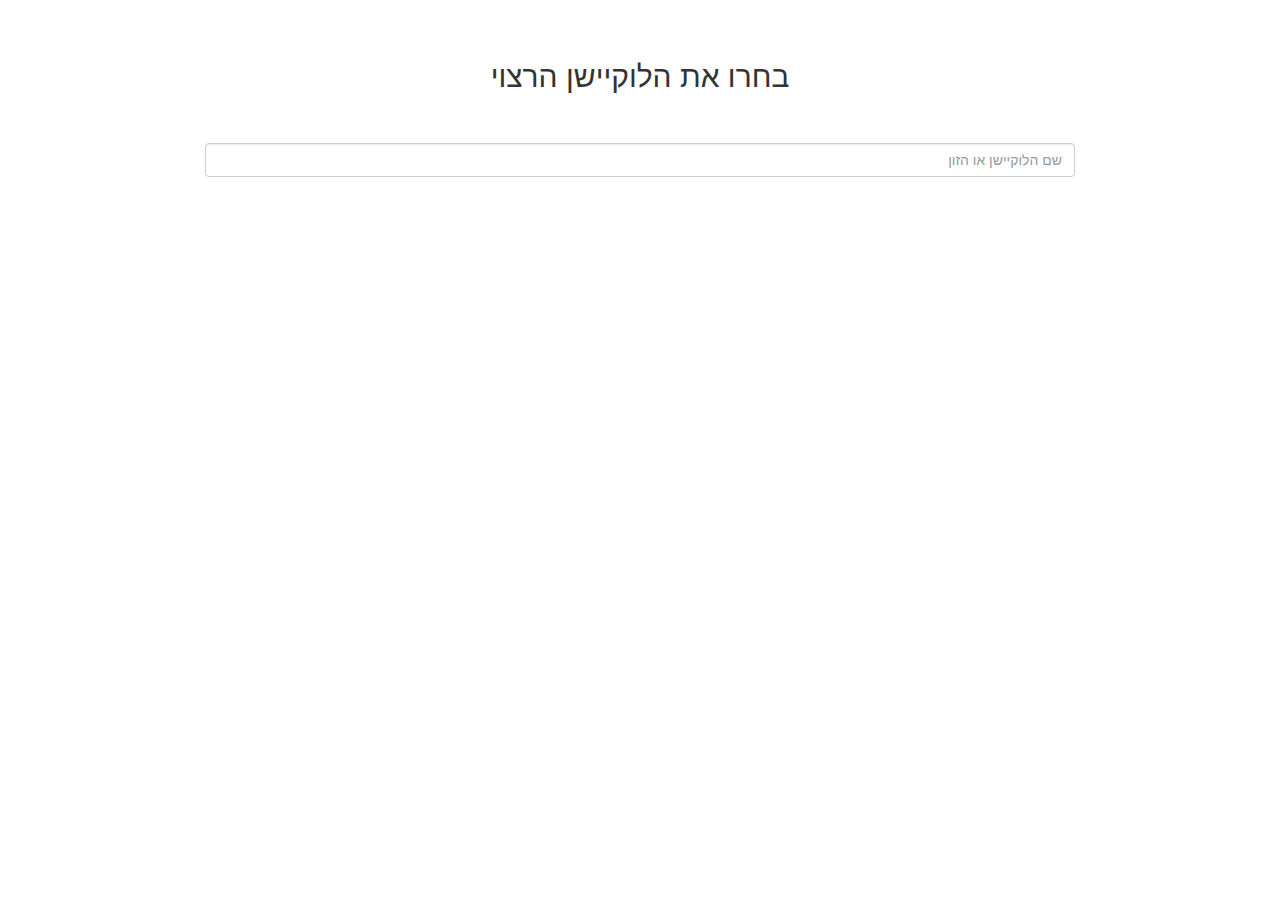
<file: index.html>
<!DOCTYPE html>
<html>
 <head>
  <title>print lable</title>
  <script src="https://ajax.googleapis.com/ajax/libs/jquery/3.1.0/jquery.min.js"></script>
  <link rel="stylesheet" href="https://maxcdn.bootstrapcdn.com/bootstrap/3.3.6/css/bootstrap.min.css" />
  <script src="https://maxcdn.bootstrapcdn.com/bootstrap/3.3.7/js/bootstrap.min.js"></script>
  <script src="js.js"></script>
  <link rel="stylesheet" href="StyleSheet.css" />

  <style>
  #result {
   position: absolute;
   width: 100%;
   max-width:870px;
   cursor: pointer;
   overflow-y: auto;
   max-height: 400px;
   box-sizing: border-box;
   z-index: 1001;
  }
  .link-class:hover{
   background-color:#f1f1f1;
  }

  #locationName, #zoneName {
    margin-top: 10px;
font-size: 30px !important;
}

  </style>
 </head>
 <body>
  <br /><br />
  <div class="container" style="width:900px;">
   <h2 align="center">בחרו את הלוקיישן הרצוי</h2>
   <br /><br />
   <div align="center">
    <input type="text" name="search" id="search" placeholder="שם הלוקיישן או הזון" class="form-control" />
   </div>
   <ul class="list-group" id="result"></ul>
   <br />
  </div>
<div id="locationdiv">
  <table>
    <tbody>
    <tr>
    <th colspan="2">הלוקיישן הנבחר</td>
    </tr>
    <tr>
    <td>לוקיישן</td>
    <td><h2 id="locationName"></h2>
    </td>
    </tr>
    <tr>
    <td>זון</td>
    <td><h2 id="zoneName"></h2>
    </td>
    </tr>
    <tr>
    <td>מספר המדבקות</td>
    <td><input type="number" id="tentacles" name="tentacles"
      min="1" max="100"></td>
    </tr>
    <tr>
    <td colspan="2"><button onclick="printit()">הדפס</button>
    </td>
    </tr>
    </tbody>
    </table>

  <h1></h1>

      </div>
 </body>
</html>
</file>
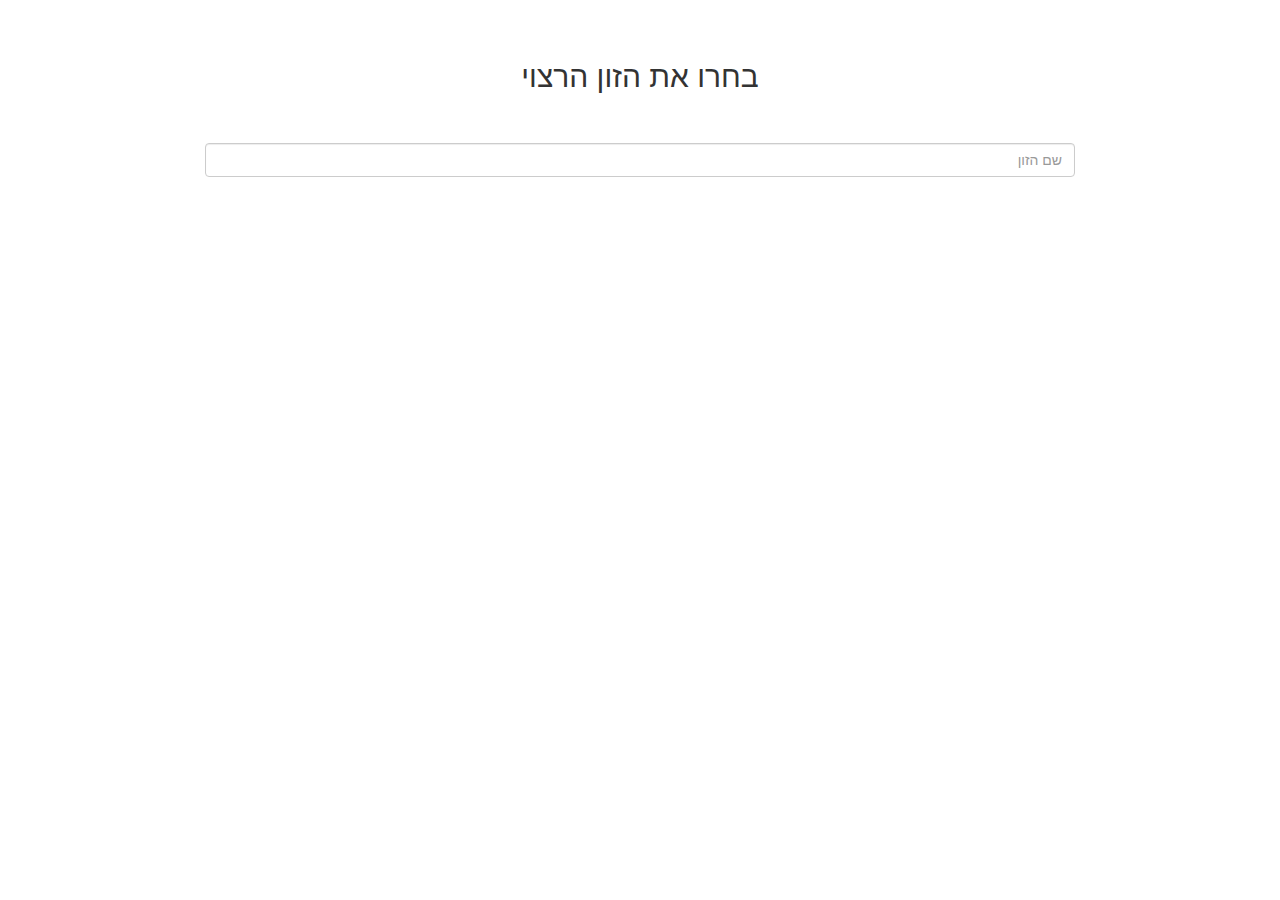
<file: byzone/index.html>
<!DOCTYPE html>
<html>
 <head>
  <title>print lable</title>
  <script src="https://ajax.googleapis.com/ajax/libs/jquery/3.1.0/jquery.min.js"></script>
  <link rel="stylesheet" href="https://maxcdn.bootstrapcdn.com/bootstrap/3.3.6/css/bootstrap.min.css" />
  <script src="https://maxcdn.bootstrapcdn.com/bootstrap/3.3.7/js/bootstrap.min.js"></script>
  <script src="js.js"></script>
  <link rel="stylesheet" href="../StyleSheet.css" />

  <style>
  #result {
   position: absolute;
   width: 100%;
   max-width:870px;
   cursor: pointer;
   overflow-y: auto;
   max-height: 400px;
   box-sizing: border-box;
   z-index: 1001;
  }
  .link-class:hover{
   background-color:#f1f1f1;
  }

  #locationName, #zoneName {
    margin-top: 10px;
font-size: 30px !important;
}

  </style>
 </head>
 <body>
  <br /><br />
  <div class="container" style="width:900px;">
   <h2 align="center">בחרו את הזון הרצוי</h2>
   <br /><br />
   <div align="center">
    <input type="text" name="search" id="search" placeholder="שם הזון" class="form-control" />
   </div>
   <ul class="list-group" id="result"></ul>
   <br />
  </div>
<div id="locationdiv">
  <ul id="locationdivul">
    <li></li>
  </ul>
  <button onclick="printit()">הדפס</button>

  <h1></h1>

      </div>
 </body>
</html>
</file>
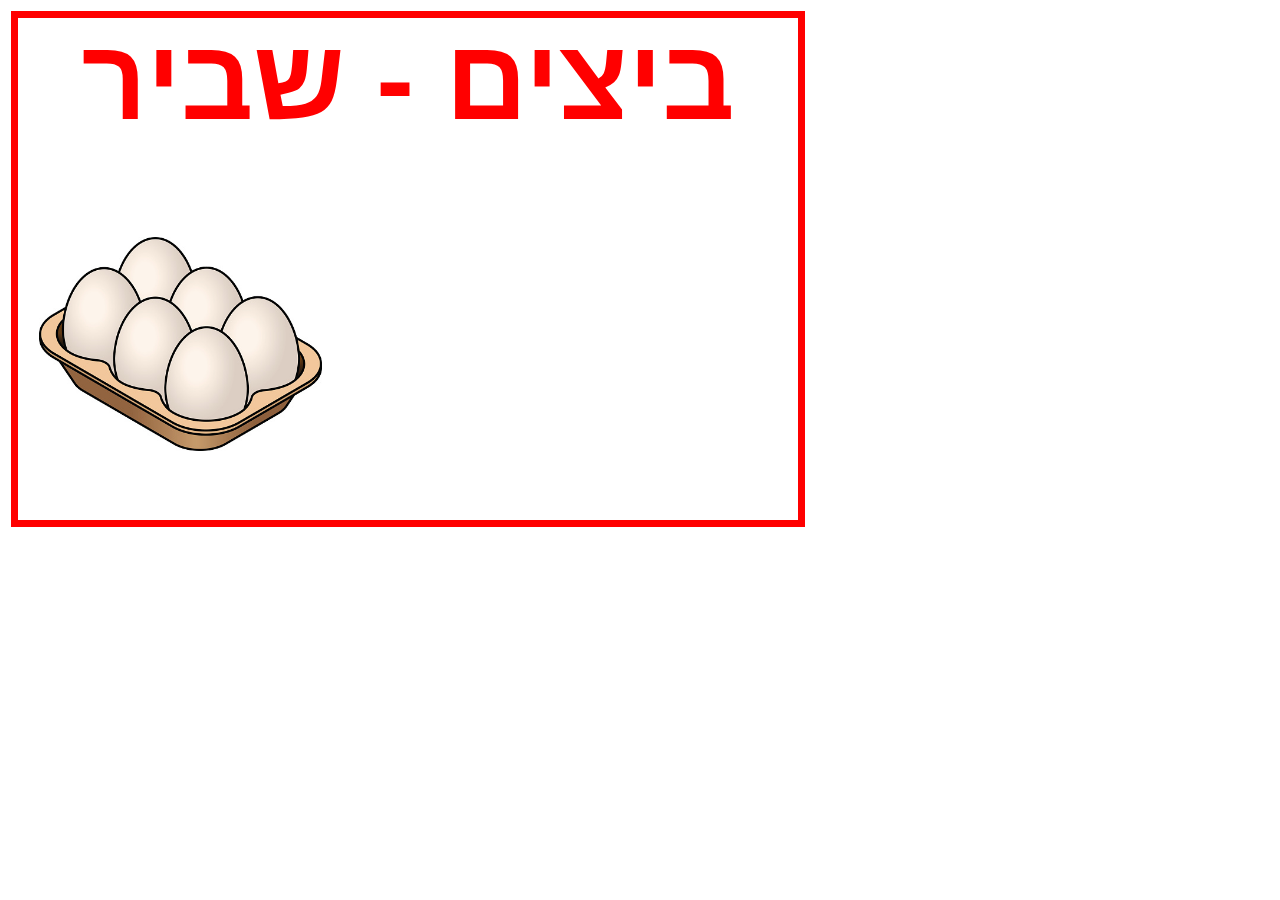
<file: printpage.html>
<!DOCTYPE html>
<html>
 <head>
  <title>print lable</title>
  <script src="https://ajax.googleapis.com/ajax/libs/jquery/3.1.0/jquery.min.js"></script>
  <link rel="stylesheet" href="https://maxcdn.bootstrapcdn.com/bootstrap/3.3.6/css/bootstrap.min.css" />
  <script src="https://maxcdn.bootstrapcdn.com/bootstrap/3.3.7/js/bootstrap.min.js"></script>
  <link rel="stylesheet" href="StyleSheet.css" />
  <script src="js.js"></script>
 <script>
     $(document).ready(function(){
const queryString = window.location.search;
const urlParams = new URLSearchParams(queryString);
const zone = urlParams.get('zone')
const location = urlParams.get('location')
const lables = urlParams.get('lables')

$("#locationName").html(location);
$("#zoneName").html(zone);
for (let i = 1; i < lables; i++) { 
  var itm = document.getElementById("onelable")
  var cln = itm.cloneNode(true);
  document.getElementById("all").appendChild(cln);
}
setTimeout(
    function(){ window.print(); history.back()},
    //function(){ window.print();},
1500)
});



 </script>
 </head>
 <body id="all">
     <div id="onelable">
         <h1>ביצים - שביר</h1>
         <div>
            <h2 id="locationName"></h2>
            <h2 id="zoneName"></h2>
         </div>
         <img id="eggsimg" src="eggs.jpeg" alt="">
     </div>

 </body>
</html>
</file>
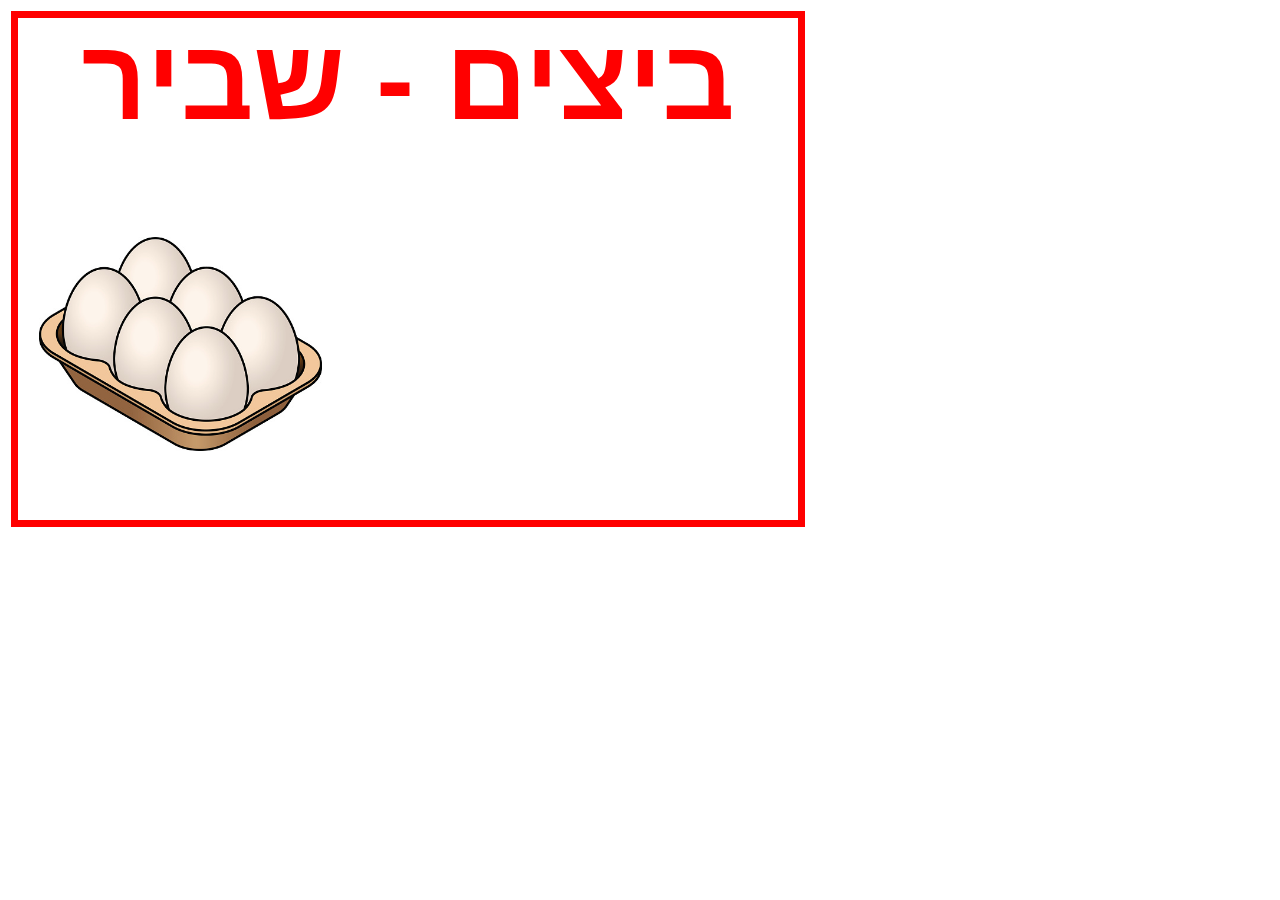
<file: byzone/printpage.html>
<!DOCTYPE html>
<html>
 <head>
  <title>print lable</title>
  <script src="https://ajax.googleapis.com/ajax/libs/jquery/3.1.0/jquery.min.js"></script>
  <link rel="stylesheet" href="https://maxcdn.bootstrapcdn.com/bootstrap/3.3.6/css/bootstrap.min.css" />
  <script src="https://maxcdn.bootstrapcdn.com/bootstrap/3.3.7/js/bootstrap.min.js"></script>
  <link rel="stylesheet" href="../StyleSheet.css" />
  <script src="js.js"></script>
 <script>
     $(document).ready(function(){
const queryString = window.location.search;
const urlParams = new URLSearchParams(queryString);
const locations = urlParams.get('locations').split(",");
const lables = locations.length;

for (let i = 0; i < lables; i++) { 
    let location
    let zone
    $.ajaxSetup({ cache: false });
   var searchField = locations[i];
   var expression = new RegExp(searchField, "i");
   $.getJSON('../locations.json', function(data) {
    $.each(data, function(key, value){
        var thisis = value.id.toString();
     if (thisis.search(expression) != -1)
     {
        location = value.location_name;
        console.log(i+"  "+location)
        zone = value.Zones__name;
        console.log(i+"  "+zone)
     }
     continue
    }); 
});


    var itm = document.getElementById("onelable")
  var cln = itm.cloneNode(true);
  document.getElementById("all").appendChild(cln);
  console.log(zone)
    //$(".locationName")[i-1].innerHTML=location;
    //$(".zoneName")[i-1].innerHTML=zone;
    continue
}

setTimeout(
    //function(){ window.print(); history.back()},
    //function(){ window.print();},
1500)
});



 </script>
 </head>
 <body id="all">
     <div id="onelable">
         <h1>ביצים - שביר</h1>
         <div>
            <h2 class="locationName"></h2>
            <h2 class="zoneName"></h2>
         </div>
         <img id="eggsimg" src="eggs.jpeg" alt="">
     </div>

 </body>
</html>
</file>
<file: StyleSheet.css>
#myInput {
    box-sizing: border-box;
    background-image: url('searchicon.png');
    background-position: 14px 12px;
    background-repeat: no-repeat;
    font-size: 16px;
    padding: 14px 20px 12px 45px;
    border: none;
    border-bottom: 1px solid #ddd;
  }
  
  #myInput:focus {outline: 3px solid #ddd;}
  
  .dropdown {
    position: relative;
    display: inline-block;
  }
  
  .dropdown-content {
    position: absolute;
    background-color: #f6f6f6;
    min-width: 230px;
    overflow: auto;
    border: 1px solid #ddd;
    z-index: 1;
  }
  
  .dropdown-content a {
    color: black;
    padding: 12px 16px;
    text-decoration: none;
    display: block;
  }
  
  .dropdown a:hover {background-color: #ddd;}
  
  .show {display: block;}
  

  #onelable {
    border: 5px solid red;
    padding: 40px;
    margin: 2mm;width: 140mm;height: 91mm;
    zoom:1.5;
    }

    #onelable div{
        width: 65%;
        float: right;
    }
    
    #onelable h1 {
        color: red !important;
        font-weight: bold;
        font-size: 80px;
        margin-top: -40px;
        text-align: center;font-size: 20mm;
    }
    
    #locationName,#zoneName {
        direction: rtl;
        font-size: 8mm;
    }

    #locationName{
font-weight: bold;font-size: 10mm;margin-top: 5mm;
    }
    
    #eggsimg {
        width: 50mm;margin-top: 14mm;vw;
    margin-left: -7mm;position: absolute;}

    table {
        margin: 0 auto;
        direction: rtl;
        zoom: 1.2;
    }
    th {background: lightblue;font-size: 30px;padding: 10px 50px;lue;}
    button {background: #00c0c0;
    padding: 10px 40px;
    border-radius: 20px;
    border: none;
    margin: 20px 30%;}

    #locationdiv{
        display: none;
    }

    .container{
        direction: rtl;
    }

    @media print {
        #onelable {page-break-after: always;}
      }

      #locationdiv{
        width: 50%;
        margin: 10px 25%;;
      }
      
      #locationdivul{
        direction: rtl;
      }

      #locationdivul input{
        margin-left: 10px;
      }
</file>
